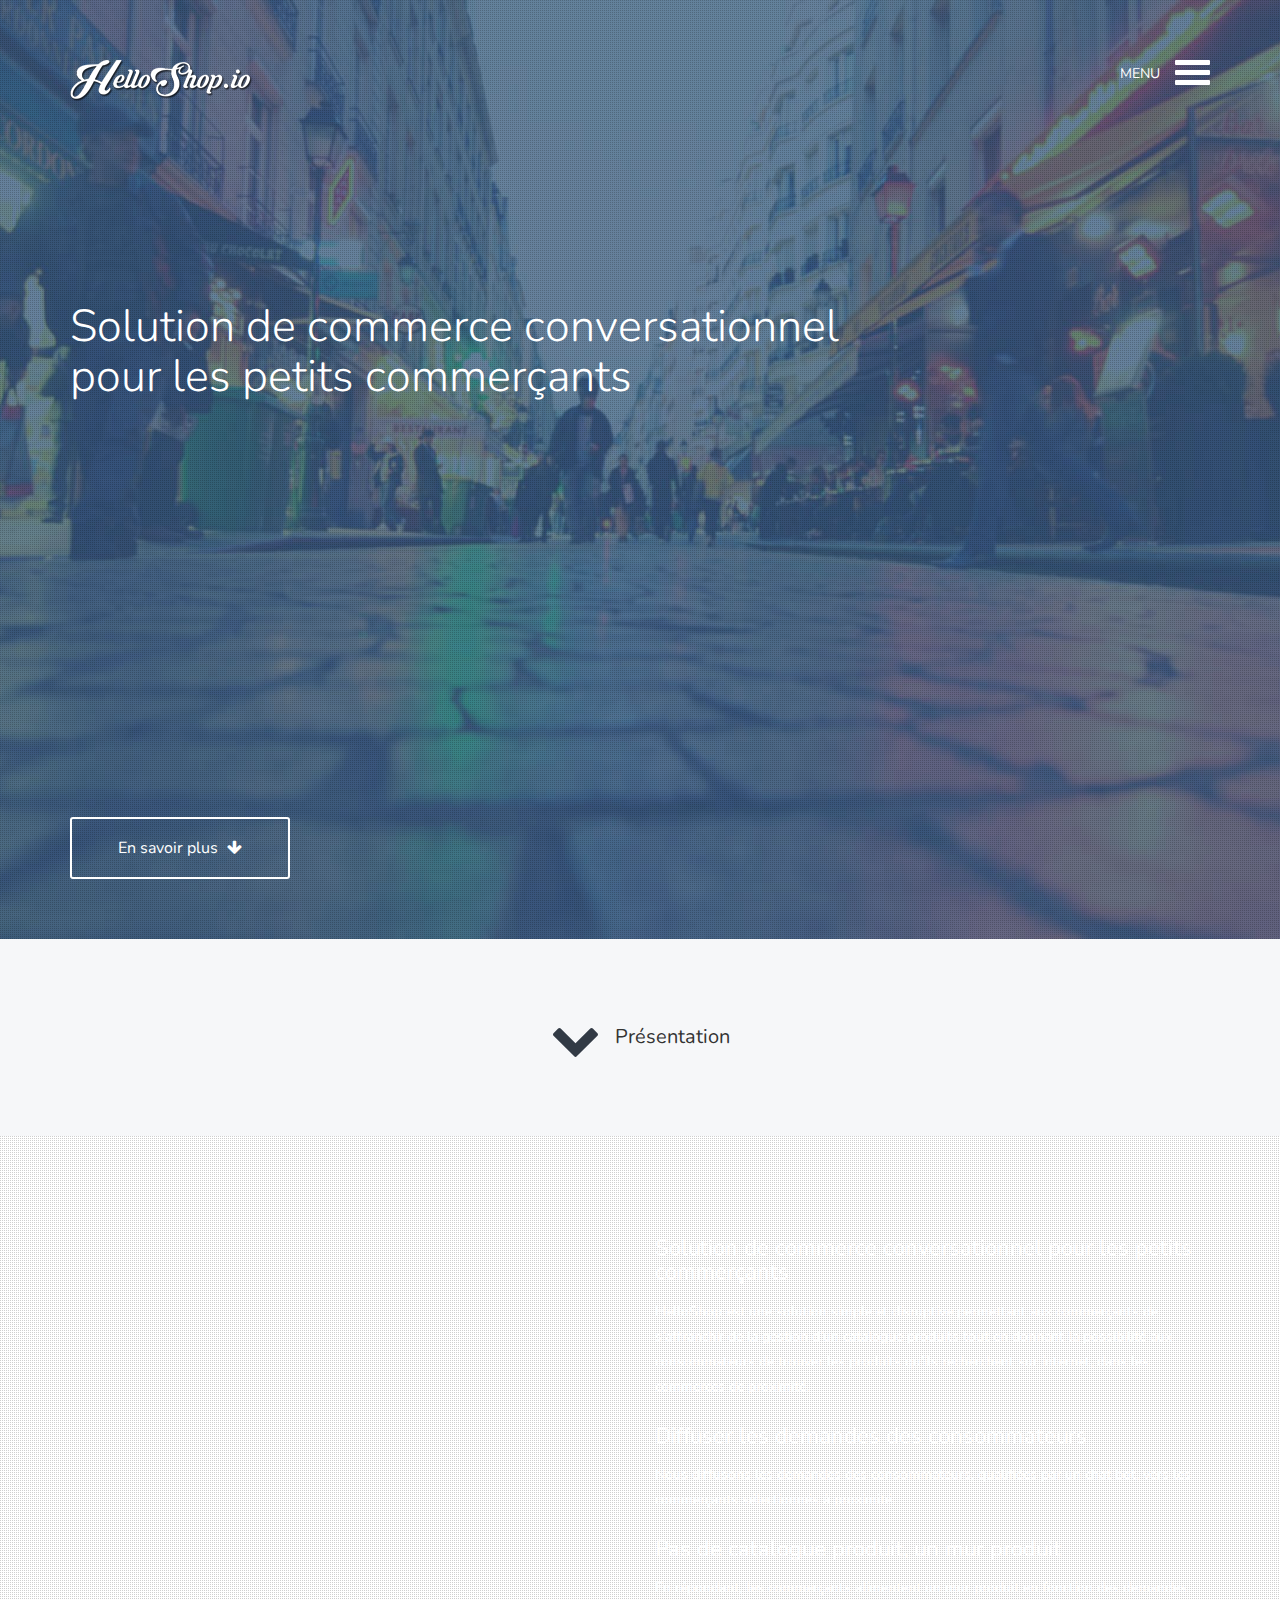
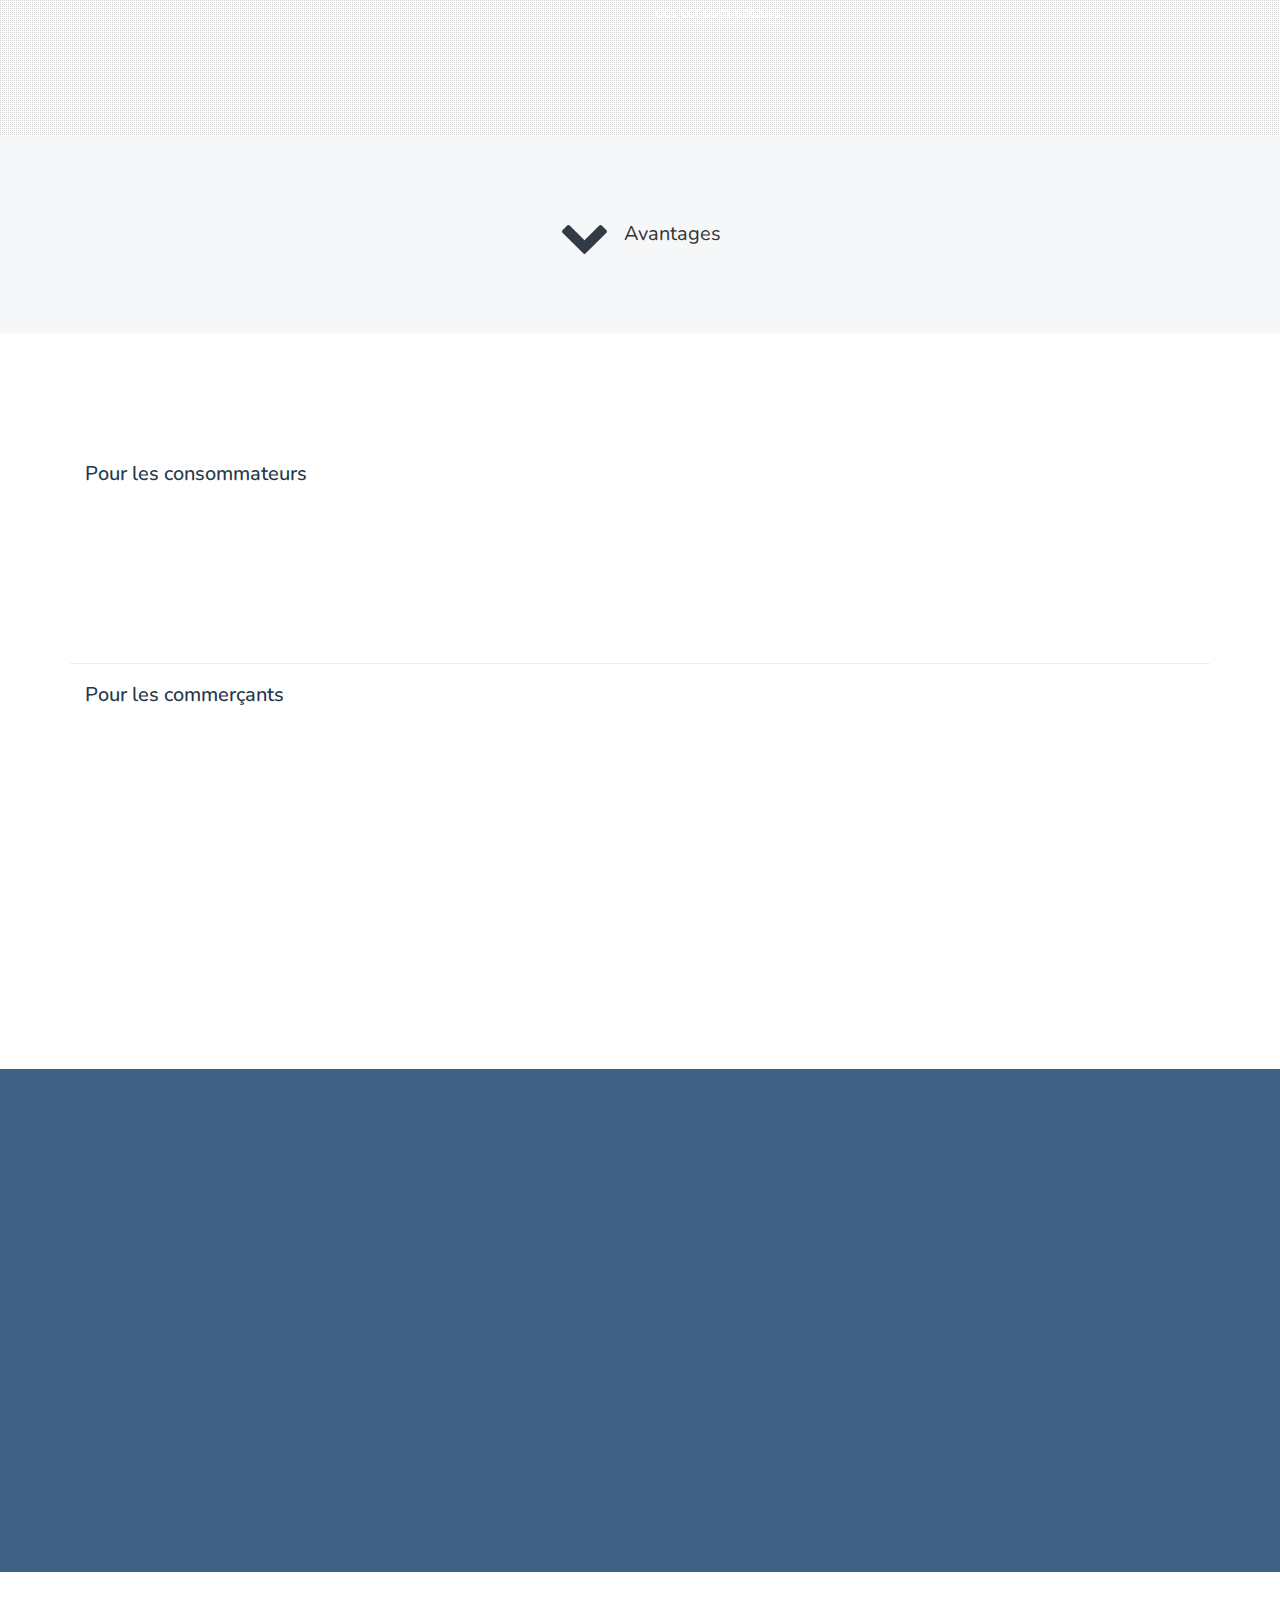
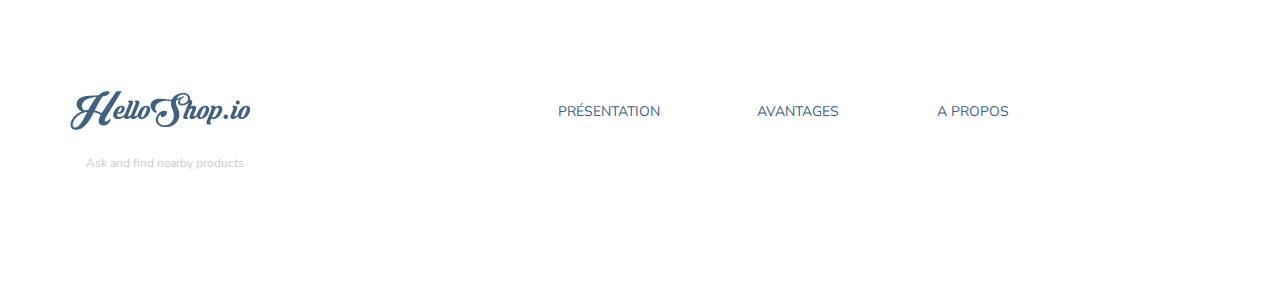
<file: helloshop.io/index.html>
<!DOCTYPE html>
<!--[if lt IE 7]>      <html class="no-js lt-ie9 lt-ie8 lt-ie7"> <![endif]-->
<!--[if IE 7]>         <html class="no-js lt-ie9 lt-ie8"> <![endif]-->
<!--[if IE 8]>         <html class="no-js lt-ie9"> <![endif]-->
<!--[if gt IE 8]><!--> <html class="no-js"> <!--<![endif]-->
<html lang="en" class="no-js">
	<head>
		<meta charset="utf-8">
		<meta http-equiv="X-UA-Compatible" content="IE=edge">
		<meta name="viewport" content="width=device-width, initial-scale=1">
		<title>HelloShop - Commerce conversationnel pour les petits commerçants</title>
		<meta name="description" content="HelloShop - commerce conversationnel pour les petits commerçants. Nous diffusons les demandes des consommateurs, vers les commerçants sélectionnés à proximité." />
		<meta name="keywords" content="HelloShop, diffusion, questions, chatbot, proximité, petits commerces, conversationnel" />
		<meta name="author" content="Sylvain Pourquier" />
		<!-- google search console -->
		<meta name="google-site-verification" content="m8eQjV-ryLqL9tmAgoiIu1ZYco3KSSMso0YKFd29OrQ" />
		<!-- Favicon -->
		<link rel="shortcut icon" href="img/helloshop-favicon.png">
		<!-- Bootstrap -->
		<script src="js/modernizr.custom.js"></script>
		<link href="css/bootstrap.min.css" rel="stylesheet">
		<link href="css/jquery.fancybox.css" rel="stylesheet">
		<link href="css/flickity.css" rel="stylesheet" >
		<link href="css/animate.css" rel="stylesheet">
		<link href="https://maxcdn.bootstrapcdn.com/font-awesome/4.2.0/css/font-awesome.min.css" rel="stylesheet">
		<link href='https://fonts.googleapis.com/css?family=Nunito:400,300,700' rel='stylesheet' type='text/css'>
		<link href="css/styles.css" rel="stylesheet">
		<link href="css/queries.css" rel="stylesheet">
		<!-- Facebook and Twitter integration -->
		<meta property="og:title" content=""/>
		<meta property="og:image" content=""/>
		<meta property="og:url" content=""/>
		<meta property="og:site_name" content=""/>
		<meta property="og:description" content=""/>
		<meta name="twitter:title" content="" />
		<meta name="twitter:image" content="" />
		<meta name="twitter:url" content="" />
		<meta name="twitter:card" content="" />
		<!-- HTML5 Shim and Respond.js IE8 support of HTML5 elements and media queries -->
		<!-- WARNING: Respond.js doesn't work if you view the page via file:// -->
		<!--[if lt IE 9]>
		<script src="https://oss.maxcdn.com/libs/html5shiv/3.7.0/html5shiv.js"></script>
		<script src="https://oss.maxcdn.com/libs/respond.js/1.4.2/respond.min.js"></script>
		<![endif]-->
	</head>
	<body>
		<!--[if lt IE 7]>
		<p class="browsehappy">You are using an <strong>outdated</strong> browser. Please <a href="https://browsehappy.com/">upgrade your browser</a> to improve your experience.</p>
		<![endif]-->
		<!-- open/close -->
		<header>
			<section class="hero">
				<div class="texture-overlay"></div>
				<div class="container">
					<div class="row nav-wrapper">
						<div class="col-md-6 col-sm-6 col-xs-6 text-left">
							<a href="#"><img src="img/logo-white.png" alt="HelloShop Logo"></a>
						</div>
						<div class="col-md-6 col-sm-6 col-xs-6 text-right navicon">
							<p>MENU</p><a id="trigger-overlay" class="nav_slide_button nav-toggle" href="#"><span></span></a>
						</div>
					</div>
					<div class="row hero-content">
						<div class="col-md-12">
							<h1 class="animated fadeInDown">
								Solution de commerce conversationnel <br/>pour les petits commerçants
								<iframe title="vimeo-player" src="https://player.vimeo.com/video/788374423?h=8451534f6a" width="640" height="360" frameborder="0"    allowfullscreen></iframe>	
							</h1>
							<a href="#pres" class="learn-btn animated fadeInUp">En savoir plus <i class="fa fa-arrow-down"></i></a>						
						</div>
					</div>
				</div>
			</section>
		</header>
		<section class="video" id="pres">
			<div class="container">
				<div class="row">
					<div class="col-md-12 text-center">
						<h1><i class="fa fa-chevron-down"></i> Présentation</h1>
					</div>
				</div>
			</div>
		</section>
		<section class="showcase" id="showcase">
			<div class="showcase-wrap">
				<div class="texture-overlay"></div>
				<div class="container">
					<div class="row">
						<div class="col-md-6">
							<div class="device wp3">
								<div class="device-content">
									<div class="showcase-slider">
										<ul class="slides" id="showcaseSlider">
											<li>
												<img src="img/screen0.gif" alt="Liste des commerces à proximité et mur de produits">
											</li>											
											<li>
												<img src="img/screen1.gif" alt="HelloShop qualifie votre question et sélectionne les commerçants à proximité">
											</li>
											<li>
												<img src="img/screen2.gif" alt="Les commerçants peuvent répondre avec des produits">
											</li>
											<li>
												<img src="img/screen3.gif" alt="Le consommateur peut voir, acgheter ou résever le produit dans la messagerie">
											</li>									
										</ul>
									</div>
								</div>
							</div>
						</div>

						<div class="col-md-6">
							<div class="features-slider nopadding">
									<ul class="slides" id="">
										<li>
											<h1>Solution de commerce conversationnel pour les petits commerçants</h1>
											<p>HelloShop est une solution simple et disruptive permettant aux commerçants de s’affranchir de la gestion d’un catalogue produits tout en donnant la possibilité aux consommateurs de trouver les produits qu’ils recherchent sur internet, dans les commerces de proximité.</p>
										</li>
										<li>
											<h1>Diffuser les demandes des consommateurs</h1>
											<p>Nous diffusons les demandes des consommateurs, qualifiées par un chat bot, vers les commerçants sélectionnés à proximité. </p>
										</li>
										<li>
											<h1>Pas de catalogue produit, un mur produit</h1>
											<p>En répondant, les commerçants alimentent un mur produit en fonction des demandes des consommateurs.</p>
										</li>
									</ul>
							</div>
						</div>

				</div>
			</div>
		</section>
		<section class="video" id="avantages">
			<div class="container">
				<div class="row">
					<div class="col-md-12 text-center">
						<h1><i class="fa fa-chevron-down"></i> Avantages</h1>
					</div>
				</div>
			</div>
		</section>
		<section class="features-list" id="features">

			<div class="container">		
				<div class="row">
					<div class="col-md-12">
						<div class="container">
							<div class="row">
								<div class="col-md-12">
									<h1>Pour les consommateurs</h1>
									<br/>
								</div>
							</div>
						</div>
					</div>
				</div>
				<div class="row">
					<div class="col-md-12">
						<div class="col-md-4 feature-1 wp2">
							<div class="feature-icon">
								<i class="fa fa-map-marker"></i>
							</div>
							<div class="feature-content">
								<h1>Trouver rapidement un produit au niveau local</h1>
								<p>HelloShop diffuse votre recherche aux commerçants à proximité</p>
							</div>
						</div>
						<div class="col-md-4 feature-2 wp2 delay-05s">
							<div class="feature-icon">
								<i class="fa fa-comments-o"></i>
							</div>
							<div class="feature-content">
								<h1>Relation privilégiée</h1>
								<p>Avec les commerçants grâce aux discussions privées</p>
							</div>
						</div>
						<div class="col-md-4 feature-3 wp2 delay-1s">
							<div class="feature-icon">
								<i class="fa fa-star"></i>
							</div>
							<div class="feature-content">
								<h1>Conseils personnalisés</h1>
								<p>Avec des professionnels qualifiés de confiance</p>
							</div>
						</div>
					</div>
				</div>
				<hr/>
				<div class="row">
					<div class="col-md-12">
						<div class="container">
							<div class="row">
								<div class="col-md-12">
									<h1>Pour les commerçants</h1>
									<br/>
								</div>
							</div>
						</div>
					</div>
				</div>				
				<div class="row">
					<div class="col-md-12">
						<div class="col-md-4 feature-1 wp2">
							<div class="feature-icon">
								<i class="fa fa-clock-o"></i>
							</div>
							<div class="feature-content">
								<h1>Pas de catalogue produits</h1>
								<p>Solution simple et non chronophage, le commerçant répond aux demandes, alimente son mur produit et peut réutiliser ses réponses par la suite</p>
							</div>
						</div>
						<div class="col-md-4 feature-2 wp2 delay-05s">
							<div class="feature-icon">
								<i class="fa fa-flash"></i>
							</div>
							<div class="feature-content">
								<h1>Capter les prospects locaux qualifiés</h1>
								<p>Helloshop qualifie les questions, et vous propose des mises en relation de qualité</p>
							</div>
						</div>
						<div class="col-md-4 feature-3 wp2 delay-1s">
							<div class="feature-icon">
								<i class="fa fa-arrow-right"></i>
							</div>
							<div class="feature-content">
								<h1>Générer du trafic en magasin</h1>
								<p>Vous pouvez proposer au choix : la e-reservation ou le paiement en ligne avec ou sans livraison</p>
							</div>
						</div>

					</div>					
				</div>
			</div>
		</section>

		<section class="download" id="apropos">
			<div class="container">
				<div class="row">
					<div class="col-md-12 text-center wp4">
						<h1>A propos</h1>

							<blockquote class="team-quote">
								<p>Nous recherchons des partenaires techniques et financiers pour nous aider à développer HelloShop.<br/>
						Si le projet vous interesse n'hesitez pas à nous contacter.</p>
							</blockquote>

						
						<div class="row">
              <div class="col-md-6">
                <div class="light-box box-hover">
                  <p><a href="tel:+33651638522" class="download-btn">06 51 63 85 22<i class="fa fa-mobile"></i></a></p>
                </div>
              </div>
              <div class="col-md-6">
                <div class="light-box box-hover">
                  <p><a href="mailto:sylvain@helloshop.io" class="download-btn">sylvain at helloshop.io<i class="fa fa-paper-plane"></i></a></p>
                </div>
              </div>
						</div>
					</div>
				</div>
			</div>
		</section>

		<footer>
			<div class="container">
				<div class="row">
					<div class="col-md-5">
						<h1 class="footer-logo">
						<img src="img/logo-blue.png" alt="Footer Logo Blue">
						</h1>
						<p style="margin-left: 16px;">Ask and find nearby products</p>
					</div>
					<div class="col-md-7">
						<ul class="footer-nav">
							<li><a href="#pres">Présentation</a></li>
							<li><a href="#avantages">Avantages</a></li>
							<li><a href="#apropos">A propos</a></li>
						</ul>
					</div>
				</div>
			</div>
		</footer>
		<div class="overlay overlay-boxify">
			<nav>
				<ul>
					<li><a href="#pres"><i class="fa fa-desktop"></i>Présentation</a></li>
				</ul>
				<ul>
					<li><a href="#avantages"><i class="fa fa-thumbs-up"></i>Avantages</a></li>
					<li><a href="#apropos"><i class="fa fa-info"></i>A propos</a></li>
				</ul>
			</nav>
		</div>
		<!-- jQuery (necessary for Bootstrap's JavaScript plugins) -->
		<script src="js/min/toucheffects-min.js"></script>
		<script src="https://ajax.googleapis.com/ajax/libs/jquery/1.11.0/jquery.min.js"></script>
		<script src="js/flickity.pkgd.min.js"></script>
		<script src="js/jquery.fancybox.pack.js"></script>
		<!-- Include all compiled plugins (below), or include individual files as needed -->
		<script src="js/retina.js"></script>
		<script src="js/waypoints.min.js"></script>
		<script src="js/bootstrap.min.js"></script>
		<script src="js/min/scripts-min.js"></script>
		<!-- Global site tag (gtag.js) - Google Analytics -->
		<script async src="https://www.googletagmanager.com/gtag/js?id=UA-109777220-1"></script>
		<!-- Google Analytics -->
		<script>
		  window.dataLayer = window.dataLayer || [];
		  function gtag(){dataLayer.push(arguments);}
		  gtag('js', new Date());

		  gtag('config', 'UA-109777220-1');
		</script>

	</body>
</html>
</file>
<file: helloshop.io/css/queries.css>
@media screen and (max-width:1200px){
	.device{left:20%;top:-36px;}
	footer li{margin-right:10%;}
	.feature-content{width:55%;}
}
@media screen and (max-width:991px){
	.feature-1,.feature-2{margin-bottom:50px;}
	.device{display:none;}
	.screenshots ul li{width:50%;}
	.screenshots-intro{padding:110px 0 100px 0;}
	.feature-content{width:80%;}
	.features-slider{height:100%}
}
@media screen and (max-width:680px){
	.feature-content{width:60%;}
}
@media screen and (max-width:640px){
	.use-btn{display:none;}
	footer li{display:block;text-align:left;padding:20px 0;border-bottom:dashed 1px #c7cacc;margin-right:0!important;float:none;}
	nav{margin-top:40px;}
	.overlay ul{margin-left:0px;}
	.overlay ul li a{padding:20px 0;min-width:120px;font-size:12px;}
}
@media screen and (max-width:465px){
	.hero h1{font-size:40px;margin:100px 0 45px 0}
	.screenshots ul li{width:100%;min-height:100%;float:none;}
	section.video i{font-size:30px;}
	section.video h1{font-size:15px;font-weight:400;}
	section.video{padding:40px;}
	.feature-content{width:100%;text-align:center;margin-top:20px;}
	.feature-icon{display:block;margin:0 auto;}
	blockquote p{width:60%;}
	.features-slider {padding: 11% 50px 10% 50px;}
}
</file>
<file: helloshop.io/css/styles.css>
/* ! normalize.css v1.0.0 | MIT License | git.io/normalize */

/* ==========================================================================
HTML5 display definitions
========================================================================== */

/*
* Corrects `block` display not defined in IE 6/7/8/9 and Firefox 3.
*/

article, aside, details, figcaption, figure, footer, header, hgroup, nav, section, summary {
    display: block
}

/*
* Corrects `inline-block` display not defined in IE 6/7/8/9 and Firefox 3.
*/
audio, canvas, video {
    display: inline-block;
    *display: inline;
    *zoom: 1;
}

/*
* Prevents modern browsers from displaying `audio` without controls.
* Remove excess height in iOS 5 devices.
*/
audio:not([controls]) {
    display: none;
    height: 0;
}

/*
* Addresses styling for `hidden` attribute not present in IE 7/8/9, Firefox 3, * and Safari 4.
* Known issue:no IE 6 support.
*/
[hidden] {
    display: none
}

/* ==========================================================================
Base
========================================================================== */
/*
* 1. Corrects text resizing oddly in IE 6/7 when body `font-size` is set using
*    `em` units.
* 2. Prevents iOS text size adjust after orientation change, without disabling
*    user zoom.
*/

html {
    font-size: 100%; /* 1 */
    -webkit-text-size-adjust: 100%; /* 2 */
    -ms-text-size-adjust: 100%; /* 2 */
}

/*
* Addresses `font-family` inconsistency between `textarea` and other form
* elements.
*/
html, button, input, select, textarea {
    font-family: sans-serif;
    font-family: 'Nunito', sans-serif;
}
html, body {
    overflow-x: hidden;
    width: 100%;
}

/*
* Addresses margins handled incorrectly in IE 6/7.
*/
body {
    margin: 0;
    font-family: 'Nunito', sans-serif;
}

/*
* Font Smoothing
*/
html, html a {
    text-shadow: 1px 1px 1px rgba(0, 0, 0, 0.004);
    -webkit-font-smoothing: antialiased;
}

/* ==========================================================================
Links
========================================================================== */
/*
* Addresses `outline` inconsistency between Chrome and other browsers.
*/

a:focus {
    outline: thin dotted;
    text-decoration: none;
}

/*
* Improves readability when focused and also mouse hovered in all browsers.
*/
a:active, a:hover {
    outline: 0;
    text-decoration: none;
}

/* ==========================================================================
Typography
========================================================================== */
/*
* Addresses font sizes and margins set differently in IE 6/7.
* Addresses font sizes within `section` and `article` in Firefox 4+, Safari 5, * and Chrome.
*/

h1 {
    margin: 0.67em 0;
    font-size: 2em;
}
h2 {
    margin: 0.83em 0;
    font-size: 1.5em;
}
h3 {
    margin: 1em 0;
    font-size: 1.17em;
}
h4 {
    margin: 1.33em 0;
    font-size: 1em;
}
h5 {
    margin: 1.67em 0;
    font-size: 0.83em;
}
h6 {
    margin: 2.33em 0;
    font-size: 0.75em;
}

/*
* Addresses styling not present in IE 7/8/9, Safari 5, and Chrome.
*/
abbr[title] {
    border-bottom: 1px dotted
}

/*
* Addresses style set to `bolder` in Firefox 3+, Safari 4/5, and Chrome.
*/
b, strong {
    font-weight: bold
}
blockquote {
    margin: 0px
}

/*
* Addresses styling not present in Safari 5 and Chrome.
*/
dfn {
    font-style: italic
}

/*
* Addresses styling not present in IE 6/7/8/9.
*/
mark {
    background: #ff0;
    color: #000;
}

/*
* Addresses margins set differently in IE 6/7.
*/
p, pre {
    margin: 1em 0
}

/*
* Corrects font family set oddly in IE 6, Safari 4/5, and Chrome.
*/
code, kbd, pre, samp {
    font-size: 1em;
    font-family: monospace, serif;
    _font-family: 'courier new', monospace;
}

/*
* Improves readability of pre-formatted text in all browsers.
*/
pre {
    white-space: pre;
    white-space: pre-wrap;
    word-wrap: break-word;
}

/*
* Addresses CSS quotes not supported in IE 6/7.
*/
q {
    quotes: none
}

/*
* Addresses `quotes` property not supported in Safari 4.
*/
q:before, q:after {
    content: '';
    content: none;
}
small {
    font-size: 75%
}

/*
* Prevents `sub` and `sup` affecting `line-height` in all browsers.
*/
sub, sup {
    position: relative;
    vertical-align: baseline;
    font-size: 75%;
    line-height: 0;
}
sup {
    top: -0.5em
}
sub {
    bottom: -0.25em
}

/* ==========================================================================
Lists
========================================================================== */
/*
* Addresses margins set differently in IE 6/7.
*/

dl, menu, ol, ul {
    margin: 1em 0
}
dd {
    margin: 0 0 0 40px
}

/*
* Addresses paddings set differently in IE 6/7.
*/
menu, ol, ul {
    padding: 0
}

/*
* Corrects list images handled incorrectly in IE 7.
*/
nav ul, nav ol {
    list-style: none;
    list-style-image: none;
}

/* ==========================================================================
Embedded content
========================================================================== */
/*
* 1. Removes border when inside `a` element in IE 6/7/8/9 and Firefox 3.
* 2. Improves image quality when scaled in IE 7.
*/

img {
    border: 0; /* 1 */
    -ms-interpolation-mode: bicubic; /* 2 */
}

/*
* Corrects overflow displayed oddly in IE 9.
*/
svg:not(:root) {
    overflow: hidden
}

/* ==========================================================================
Figures
========================================================================== */
/*
* Addresses margin not present in IE 6/7/8/9, Safari 5, and Opera 11.
*/

figure {
    margin: 0
}

/* ==========================================================================
Forms
========================================================================== */
/*
* Corrects margin displayed oddly in IE 6/7.
*/

form {
    margin: 0
}

/*
* Define consistent border, margin, and padding.
*/
fieldset {
    margin: 0 2px;
    padding: 0.35em 0.625em 0.75em;
    border: 1px solid #c0c0c0;
}

/*
* 1. Corrects color not being inherited in IE 6/7/8/9.
* 2. Corrects text not wrapping in Firefox 3.
* 3. Corrects alignment displayed oddly in IE 6/7.
*/
legend {
    padding: 0;
    border: 0; /* 1 */
    white-space: normal; /* 2 */
    *margin-left: -7px; /* 3 */
}

/*
* 1. Corrects font size not being inherited in all browsers.
* 2. Addresses margins set differently in IE 6/7, Firefox 3+, Safari 5, *    and Chrome.
* 3. Improves appearance and consistency in all browsers.
*/
button, input, select, textarea {
    margin: 0; /* 2 */
    vertical-align: baseline; /* 3 */
    font-size: 100%; /* 1 */
    *vertical-align: middle; /* 3 */
}

/*
* Addresses Firefox 3+ setting `line-height` on `input` using ` !important` in
* the UA stylesheet.
*/
button, input {
    line-height: normal
}

/*
* 1. Avoid the WebKit bug in Android 4.0.* where (2) destroys native `audio`
*    and `video` controls.
* 2. Corrects inability to style clickable `input` types in iOS.
* 3. Improves usability and consistency of cursor style between image-type
*    `input` and others.
* 4. Removes inner spacing in IE 7 without affecting normal text inputs.
*    Known issue:inner spacing remains in IE 6.
*/
button, html input[type="button"], /* 1 */
input[type="reset"], input[type="submit"] {
    cursor: pointer; /* 3 */
    -webkit-appearance: button; /* 2 */
    *overflow: visible; /* 4 */
}

/*
* Re-set default cursor for disabled elements.
*/
button[disabled], input[disabled] {
    cursor: default
}

/*
* 1. Addresses box sizing set to content-box in IE 8/9.
* 2. Removes excess padding in IE 8/9.
* 3. Removes excess padding in IE 7.
*    Known issue:excess padding remains in IE 6.
*/
input[type="checkbox"], input[type="radio"] {
    box-sizing: border-box; /* 1 */
    padding: 0; /* 2 */
    *height: 13px; /* 3 */
    *width: 13px; /* 3 */
}

/*
* 1. Addresses `appearance` set to `searchfield` in Safari 5 and Chrome.
* 2. Addresses `box-sizing` set to `border-box` in Safari 5 and Chrome
*    (include `-moz` to future-proof).
*/
input[type="search"] {
    /* 2 */
    box-sizing: content-box;
    -webkit-appearance: textfield; /* 1 */
    nowhitespace: afterproperty;
}

/*
* Removes inner padding and search cancel button in Safari 5 and Chrome
* on OS X.
*/
input[type="search"]::-webkit-search-cancel-button, input[type="search"]::-webkit-search-decoration {
    -webkit-appearance: none
}

/*
* Removes inner padding and border in Firefox 3+.
*/
button::-moz-focus-inner, input::-moz-focus-inner {
    padding: 0;
    border: 0;
}

/*
* 1. Removes default vertical scrollbar in IE 6/7/8/9.
* 2. Improves readability and alignment in all browsers.
*/
textarea {
    overflow: auto; /* 1 */
    vertical-align: top; /* 2 */
}

/* ==========================================================================
Tables
========================================================================== */
/*
* Remove most spacing between table cells.
*/

table {
    border-spacing: 0;
    border-collapse: collapse;
}

/* ==========================================================================
Global Styles
========================================================================== */
.group:after {
    content: "";
    display: table;
    clear: both;
}
a {
    -webkit-transition-timing-function: ease-in-out;
    transition-timing-function: ease-in-out;
    -webkit-transition-duration: 300ms;
    transition-duration: 300ms;
    -webkit-transition-property: color, border-color, background-color;
    transition-property: color, border-color, background-color;
}
.nopadding {
    margin: 0 !important;
    padding: 0 !important;
}
p {
    font-size: 14px;
    line-height: 25px;
}
a {
    color: #73d0da
}
a:hover, a:focus {
    color: #73d0da;
    text-decoration: none;
}
.texture-overlay {
    position: absolute;
    top: 0px;
    left: 0px;
    width: 100%;
    height: 100%;
    background-image: url(../img/grid.png);
}

/* ==========================================================================
Buttons
========================================================================== */
.use-btn {
    display: inline-block;
    margin: 0 10px 10px 0;
    padding: 20px 50px;
    border-radius: 3px;
    background-color: #fff;
    color: #4b98a9;
    font-size: 16px;
}
.use-btn:hover, .use-btn:focus {
    background-color: #73d0da;
    color: #fff;
    text-decoration: none;
}
.learn-btn, .download-btn {
    display: inline-block;
    padding: 18px 46px;
    border: 2px solid #fff;
    border-radius: 3px;
    color: #fff;
    font-size: 16px;
}
.learn-btn:hover, .download-btn:hover, .learn-btn:focus, .download-btn:focus {
    border-color: #73d0da;
    color: #73d0da;
    text-decoration: none;
}
.read-more-btn {
    display: inline-block;
    color: #323a45;
    text-transform: uppercase;
    font-weight: 400;
}
.read-more-btn i, .download-btn i {
    margin-left: 5px
}
.showcase .download-btn {
    margin-top: 50px
}
.download .download-btn {
    margin-top: 25px
}

/* ==========================================================================
Navigation
========================================================================== */
.nav-toggle {
    position: absolute;
    top: 0;
    right: 15px;
    z-index: 999999;
    padding: 10px 35px 16px 0px;
    cursor: pointer;
}
.nav-toggle:focus {
    outline: none;
}
.nav-toggle span, .nav-toggle span:before, .nav-toggle span:after {
    content: '';
    position: absolute;
    display: block;
    width: 35px;
    height: 5px;
    border-radius: 1px;
    background: #fff;
    cursor: pointer;
}
.nav-toggle span:before {
    top: -10px
}
.nav-toggle span:after {
    bottom: -10px
}
.nav-toggle span, .nav-toggle span:before, .nav-toggle span:after {
    -webkit-transition: all 300ms ease-in-out;
    transition: all 300ms ease-in-out;
}
.nav-toggle.active span {
    background-color: transparent
}
.nav-toggle.active span:before, .nav-toggle.active span:after {
    top: 0
}
.nav-toggle.active span:before {
    -webkit-transform: rotate(45deg);
    -ms-transform: rotate(45deg);
    transform: rotate(45deg);
}
.nav-toggle.active span:after {
    top: 10px;
    -webkit-transform: translateY(-10px) rotate(-45deg);
    -ms-transform: translateY(-10px) rotate(-45deg);
    transform: translateY(-10px) rotate(-45deg);
}
.navicon {
    position: relative;
    height: 26px;
}
.navicon p {
    margin: 1px 50px 0 0
}
.navicon-fixed {
    position: fixed;
    top: 59px;
    right: 143px;
}

/* ==========================================================================
Hero
========================================================================== */
.hero {
    position: relative;
    padding: 60px 0 60px 0;
    min-height: 800px;
    background: rgb(40, 70, 102) url('../img/hero-01.jpg') no-repeat center center;
    background-size: cover;
    color: #fff;
}
.hero h1 {
    margin: 200px 0 45px 0;
    font-weight: 300;
    font-size: 45px;
}
.hero h1 span {
    display: inline-block;
    color: #a1a9b0;
}
#home {
    width: 100%;
    height: 100%;
}
.hero {
    width: 100%;
    height: 100%;
}
header i {
    margin-left: 5px
}

/* ==========================================================================
Video
========================================================================== */
section.video i {
    margin-right: 10px;
    color: #323a45;
    vertical-align: middle;
    font-size: 50px;
    -webkit-transition: color 300ms ease-in-out;
    transition: color 300ms ease-in-out;
}
section.video h1 {
    font-weight: 400;
    font-size: 20px;
}
section.video {
    padding: 60px 0;
    background-color: #f6f7f9;
}
section.video a {
    color: #323a45
}
section.video a:hover, section.video a:focus {
    color: #73d0da;
    text-decoration: none;
}
section.video a:hover i, section.video a:focus i {
    color: #73d0da
}

/* ==========================================================================
Custom Slider Controls (Flickity)
========================================================================== */
.flickity-page-dots .dot {
    width: 13px;
    height: 13px;
    opacity: 1;
    background: transparent;
    border: 2px solid white;
    -webkit-transition: background 0.3s;
    transition: background 0.3s;
}
.flickity-page-dots .dot.is-selected {
    background: white;
}

/* ==========================================================================
Features Slider
========================================================================== */
.features-bg {
    position: relative;
    min-height: 400px;
    background: url('../img/features-intro-01.jpg') no-repeat center center;
    background-size: cover;
}
.features-img {
    width: 100%;
    height: 400px;
    text-align: center;
    line-height: 400px;
}
.features-slider {
    position: relative;
    padding: 11% 100px 10% 100px;
    height: 400px;
}
.features-slider ul {
    margin: 0;
    padding: 0;
    list-style: none;
}
.features-slider ul li {
    width: 100%;
}
.features-slider li h1 {
    margin-bottom: 15px;
    color: #fff;
    font-weight: 400;
    font-size: 22px;
}
.features-slider li p {
    color: #fff;
    font-size: 14px;
}
.features-intro-img {
    position: relative
}
.slides li h1 {
    margin: 0;
    padding: 0;
}
.features-slider .flickity-page-dots {
    text-align: left;
    margin-top: 50px;
    position: static;
}
.features-slider .flickity-page-dots .dot {
    margin: 0 12px 0 0;
}

/* ==========================================================================
Features List
========================================================================== */
.features-list {
    padding: 130px 0
}
.features-list h1 {
    margin: 0 0 10px 0;
    padding: 0;
    color: #24374b;
    font-size: 20px;
}
.features-list p {
    margin-bottom: 20px;
    color: #778899;
}
.feature-content {
    display: inline-block;
    margin-left: 0;
    width: 65%;
}
.feature-icon {
    display: inline-block;
    margin-right: 25px;
    width: 90px;
    height: 90px;
    border: solid 2px #4e9ba3;
    border-radius: 50%;
    vertical-align: top;
    text-align: center;
    font-size: 25px;
    line-height: 90px;
}
.feature-icon i {
    color: #4e9ba3
}

/* ==========================================================================
Blockquote
========================================================================== */
blockquote {
    margin: 40px 0 0;
    padding: 0;
    border: none;
}
blockquote p {
    display: inline-block;
    margin: 0;
    padding: 0;
    width: 70%;
    vertical-align: top;
    font-style: italic;
}
blockquote .avatar {
    display: inline-block;
    margin-right: 20px;
    width: 64px;
    height: 64px;
    vertical-align: middle;
}
blockquote .logo-quote {
    display: inline-block;
    margin: 0 0 0 90px;
}

/* ==========================================================================
Showcase
========================================================================== */
.showcase {
    background: url('../img/showcase-bg-fixed-01.jpg') no-repeat center center fixed;
    background-size: cover;
}
.showcase h1 {
    margin: 0 0 20px 0;
    color: #fff;
    font-weight: 400;
    font-size: 22px;
}
.showcase p {
    margin-bottom: 25px;
    color: #fff;
}
.device {
    position: absolute;
    top: -60px;
    left: 20%;
    min-height: 676px;
    width: 359px;
    background: url('../img/iphone-skeleton.png') no-repeat center center;
}
.device-content {
    position: absolute;
    top: 115px;
    left: 56px;
    width: 247px;
    height: 445px;
    background: rgba(0, 0, 0, 0.3);
}
.device-content img {
    width: 247px;
    height: 445px;
}
.showcase-wrap {
    position: relative;
    padding: 100px 0;
    min-height: 600px;
}
.showcase-slider ul {
    margin: 0;
    padding: 0;
    list-style: none;
}
.showcase-slider .flickity-page-dots {
    bottom: 20px;
}

/* ==========================================================================
Screenshots Intro
========================================================================== */
.screenshots-intro {
    padding: 170px 0 100px 0;
    background-color: #f6f7f9;
}
.screenshots-intro h1 {
    margin-bottom: 20px;
    color: #24374b;
    font-weight: 400;
    font-size: 22px;
}
.screenshots-intro p {
    margin-bottom: 25px;
    color: #778899;
}

/* ==========================================================================
Screenshots
========================================================================== */
.screenshots ul {
    margin: 0;
    padding: 0;
    width: 100%;
}
.screenshots ul li {
    float: left;
    min-height: 100%;
    width: 25%;
    background-color: #000;
    list-style: none;
}
.screenshots figure {
    position: relative;
    overflow: hidden;
}
.screenshots figure img {
    width: 100%;
    height: 100%;
    -webkit-transition: all 300ms ease-in-out;
    transition: all 300ms ease-in-out;
}
.screenshots figure:hover img, .screenshots figure:focus img {
    -webkit-transform: scale(1.1);
    -ms-transform: scale(1.1);
    transform: scale(1.1);
}
.screenshots figcaption {
    position: absolute;
    top: 0;
    left: 0;
    padding: 25% 0;
    width: 100%;
    height: 100%;
    background-color: rgba(63, 97, 132, 0.85);
    text-align: center;
    font-size: 15px;
    opacity: 0;
    -webkit-transition: all 300ms ease-in-out;
    transition: all 300ms ease-in-out;
}
.screenshots figcaption a {
    color: #fff
}
.screenshots figcaption a:hover, .screenshots figcaption a:focus {
    color: #73d0da
}
.screenshots figure:hover figcaption, .screenshots figure:focus figcaption {
    opacity: 1
}
.visible {
    opacity: 1
}
.screenshots figure.cs-hover figcaption {
    opacity: 1
}
.screenshots figcaption i {
    font-size: 35px
}
.screenshots figcaption p {
    margin-bottom: 0;
    text-transform: uppercase;
    font-weight: 400;
}
.screenshots figcaption .caption-content {
    position: absolute;
    top: 50%;
    left: 50%;
    margin-top: -40px;
    margin-left: -100px;
    width: 200px;
    -webkit-transform: translate(0px, 15px);
    -ms-transform: translate(0px, 15px);
    transform: translate(0px, 15px);
    -webkit-transition: all 300ms ease-in-out;
    transition: all 300ms ease-in-out;
}
.screenshots figure:hover figcaption .caption-content, .screenshots figure:focus figcaption .caption-content {
    -webkit-transform: translate(0px, 0px);
    -ms-transform: translate(0px, 0px);
    transform: translate(0px, 0px);
}

/* ==========================================================================
Download Now
========================================================================== */
.download {
    padding: 120px 0;
    background-color: #3f6184;
}
.download h1 {
    margin: 0 0 15px 0;
    color: #fff;
    font-weight: 400;
    font-size: 40px;
}

.download p {
    margin-bottom: 25px;
    color: #fff;
}

/* ==========================================================================
Footer
========================================================================== */
footer {
    padding: 100px 0
}
footer p {
    color: #c7cacc;
    font-size: 12px;
}
footer ul {
    margin-top: 30px
}
footer li {
    float: left;
    margin-right: 15%;
    list-style: none;
    text-transform: uppercase;
    font-weight: 400;
}
footer li a {
    color: #3f6184
}
footer li:last-child {
    margin-right: 0
}

/* ==========================================================================
Nav Overlay
========================================================================== */
/* Overlay style */

.overlay {
    position: fixed;
    top: 0;
    left: 0;
    width: 100%;
    height: 100%;
    background: rgba(52, 82, 113, 0.95);
}

/* Menu style */
.overlay nav {
    position: relative;
    top: 50%;
    height: 60%;
    text-align: center;
    font-size: 54px;
    -webkit-transform: translateY(-50%);
    -ms-transform: translateY(-50%);
    transform: translateY(-50%);
}
.overlay ul {
    position: relative;
    display: inline-block;
    margin: 0 auto;
    padding: 0;
    list-style: none;
}
.overlay ul li {
    display: block;
    float: left;
    margin-right: 20px;
}
.overlay ul li:last-child {
    margin-right: 0px
}
.overlay ul li i {
    display: block;
    margin-bottom: 10px;
    font-size: 40px;
}
.overlay ul li a {
    display: block;
    padding: 50px 0;
    min-width: 190px;
    border: 2px solid #fff;
    border-radius: 3px;
    background-color: #345271;
    color: #fff;
    text-transform: uppercase;
    font-weight: 400;
    font-size: 15px;
    -webkit-transition: all 300ms ease-in-out;
    transition: all 300ms ease-in-out;
}
.overlay ul li a:hover, .overlay ul li a:focus {
    border-color: #73d0da;
    color: #73d0da;
}

/* Effects */
.overlay-boxify {
    visibility: hidden;
    opacity: 0;
    -webkit-transition: opacity 0.5s, visibility 0s 0.5s;
    transition: opacity 0.5s, visibility 0s 0.5s;
}
.overlay-boxify.open {
    visibility: visible;
    opacity: 1;
    -webkit-transition: opacity 0.5s;
    transition: opacity 0.5s;
}
.overlay-boxify nav ul li {
    opacity: 0;
    -webkit-transform: translate3d(0, -80px, 0);
    transform: translate3d(0, -80px, 0);
    -webkit-transition: -webkit-transform 0.5s, opacity 0.5s;
    transition: transform 0.5s, opacity 0.5s;
}
.overlay-boxify.open nav ul:first-child li:first-child {
    -webkit-transition-delay: 0.05s;
    transition-delay: 0.05s;
}
.overlay-boxify.open nav ul:first-child li:nth-child(2) {
    -webkit-transition-delay: 0.1s;
    transition-delay: 0.1s;
}
.overlay-boxify.open nav ul:nth-child(2) li:first-child {
    -webkit-transition-delay: 0.15s;
    transition-delay: 0.15s;
}
.overlay-boxify.open nav ul:nth-child(2) li:nth-child(2) {
    -webkit-transition-delay: 0.2s;
    transition-delay: 0.2s;
}
.overlay-boxify.open nav ul li {
    opacity: 1;
    -webkit-transform: translate3d(0, 0, 0);
    transform: translate3d(0, 0, 0);
}

/* ==========================================================================
Waypoints
========================================================================== */
.wp1, .wp2, .wp3, .wp4, .wp5, .wp6 {
    visibility: hidden
}
.bounceInLeft, .bounceInRight, .fadeInUp, .fadeInUpDelay, .fadeInDown, .fadeInUpD, .fadeInLeft, .fadeInRight, .bounceInDown {
    visibility: visible
}
.delay-05s {
    -webkit-animation-delay: 0.5s;
    animation-delay: 0.5s;
}
.delay-1s {
    -webkit-animation-delay: 1s;
    animation-delay: 1s;
}
</file>
